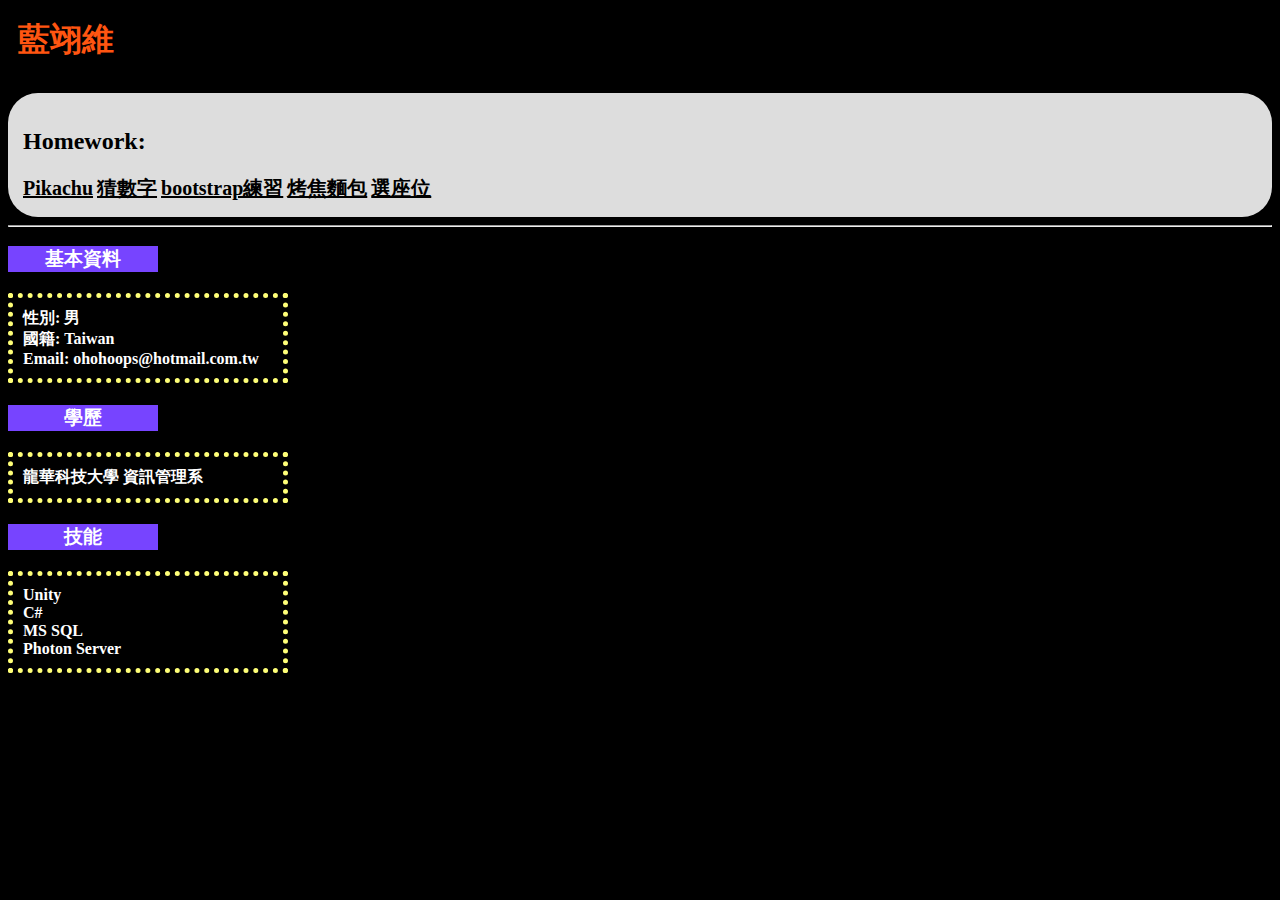
<file: index.html>
<!doctype:html>
<html>

<head>
    <meta charset="utf-8">
    <title>practicejs</title>
    <link rel="stylesheet" type="text/css" href="mainIndex.css">
</head>

<body>
    <div>
        <H1>藍翊維</H1>
        <div class="hwSet">
        <h2>Homework:</h2>
        	<a href="homework/pikachu/258_position fot students.html">Pikachu</a>
            <a href="homework/AB/practicegoodjs.html">猜數字</a>
            <a href="homework/bootstrap/index.html">bootstrap練習</a>
            <a href="homework/food/breadList.html">烤焦麵包</a>
            <a href="homework/StudenT/seat_select1_student.html">選座位</a>
        </div>
    </div>
    <hr>
    <div>
        <h3>基本資料</h3>
        <h4>性別: 男<br>
    			國籍: Taiwan <br>
    			Email: ohohoops@hotmail.com.tw</h4>
    </div>
    <div>
        <h3>學歷</h3>
        <h4>龍華科技大學 資訊管理系</h4>
    </div>
    <div>
        <h3>技能</h3>
        <h4>Unity<br>
   				C#<br>
   				MS SQL<br>
   				Photon Server<br>
   			</h4>
    </div>
</body>

</html>
</file>
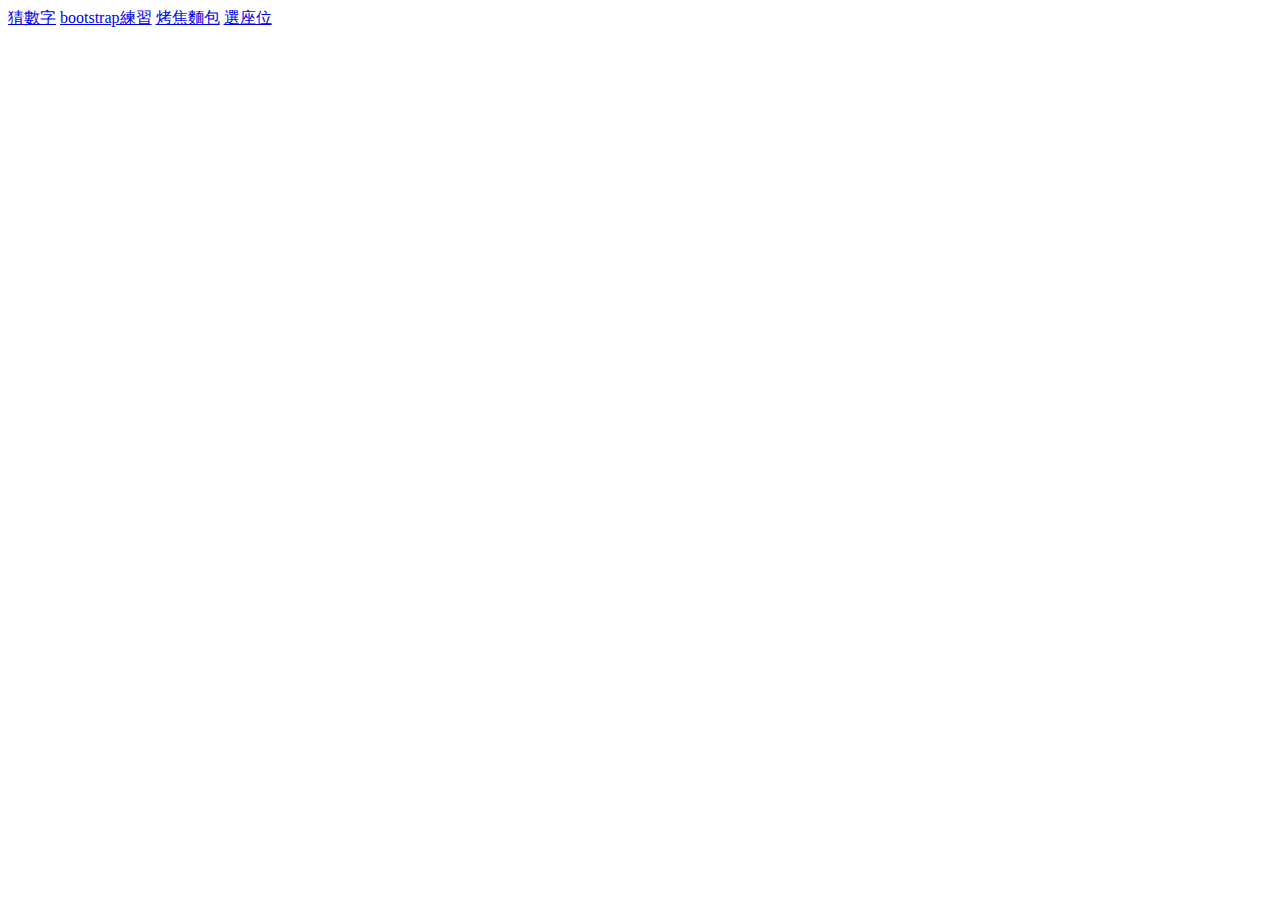
<file: HW.html>
<!doctype:html>
<html>

<head>
    <meta charset="utf-8">
    <title>practicejs</title>
</head>

<body>
    <div>
        <a href="homework/AB/practicegoodjs.html">猜數字</a>
        <a href="homework/bootstrap/index.html">bootstrap練習</a>
        <a href="homework/food/breadList.html">烤焦麵包</a>
        <a href="homework/StudenT/seat_select1_student.html">選座位</a>
    </div>
</body>

</html>
</file>
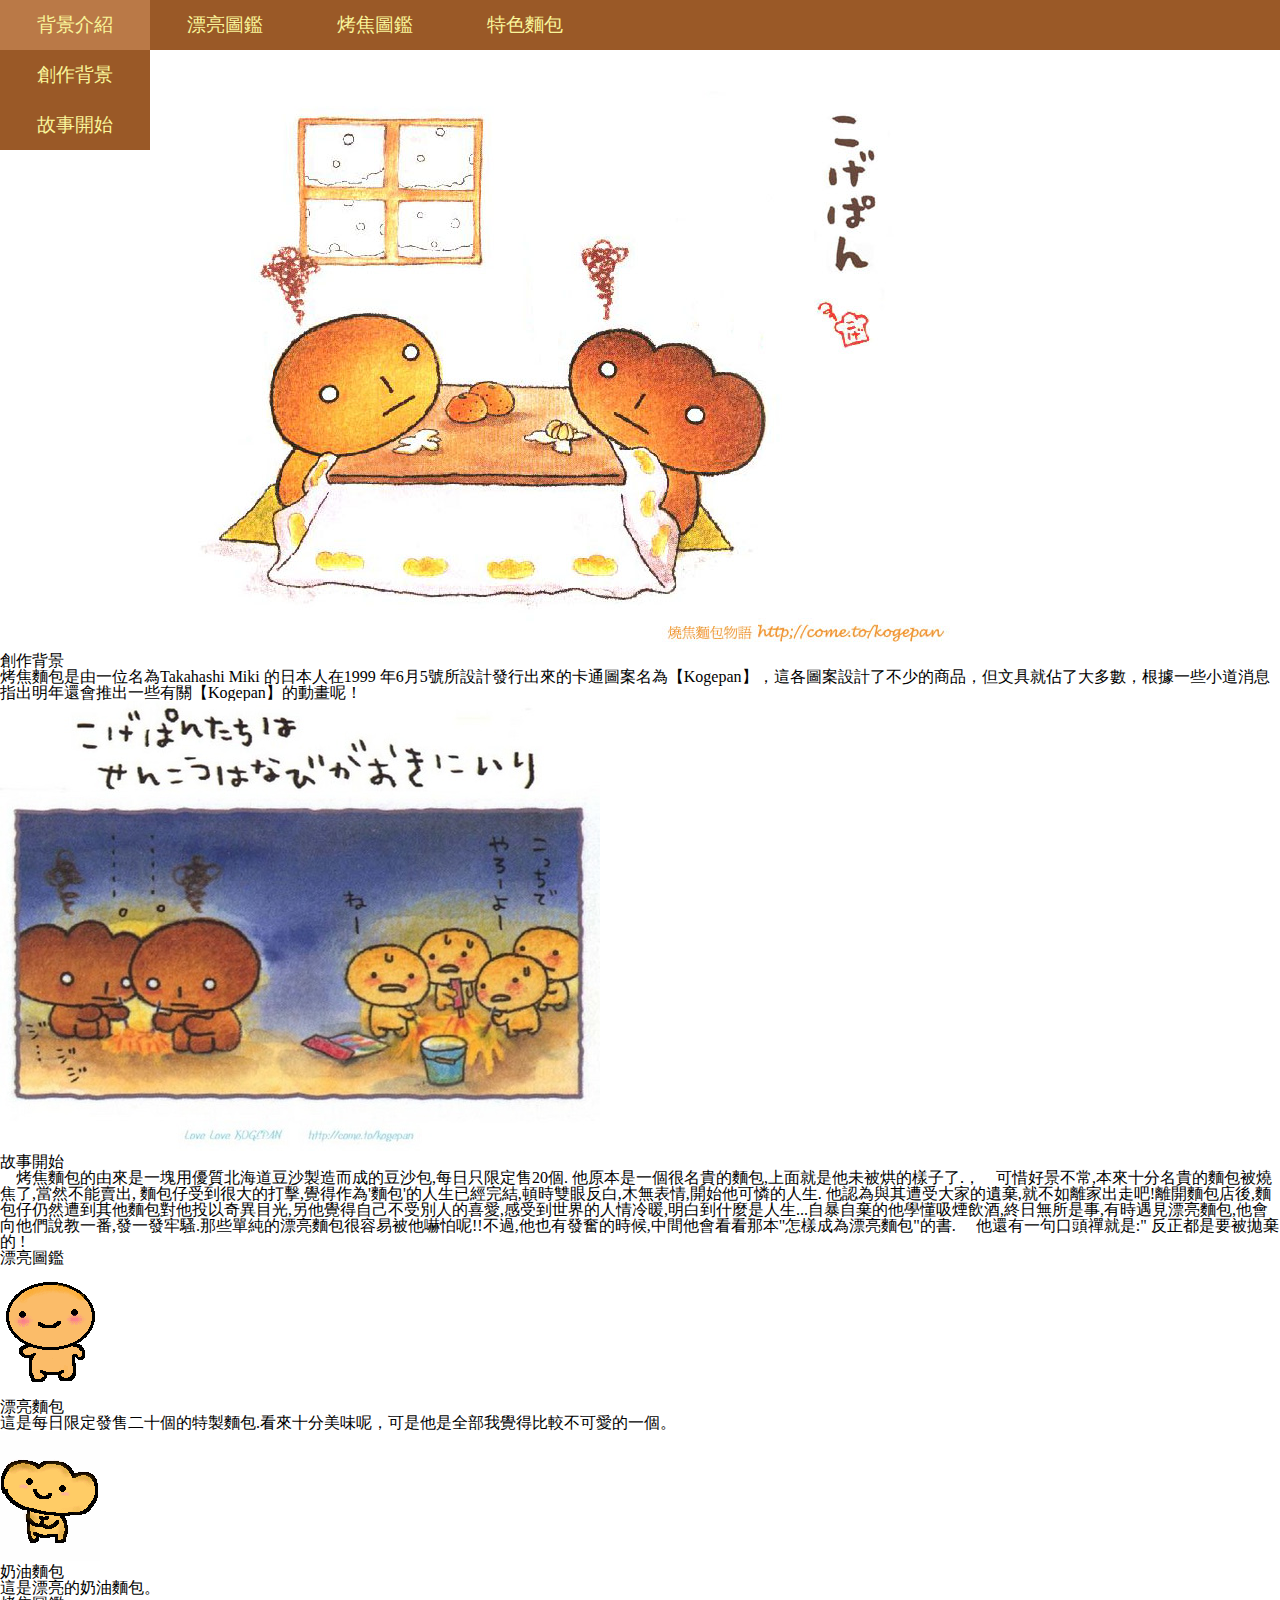
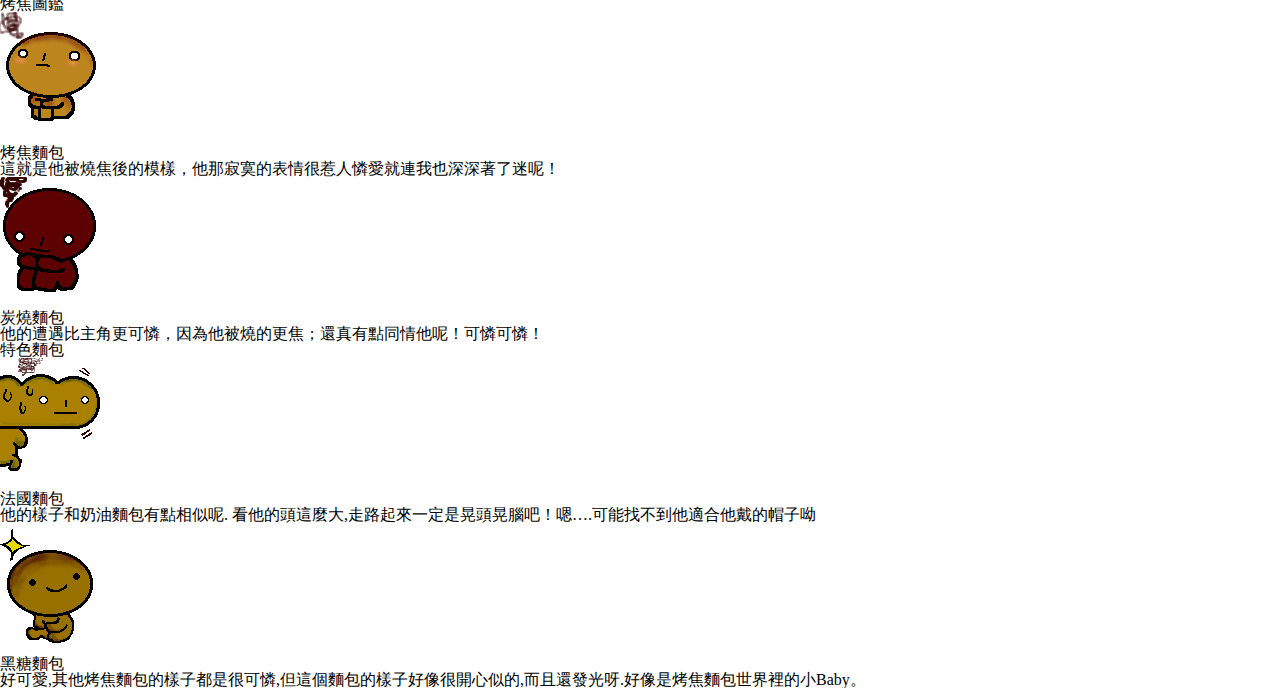
<file: homework/food/breadList.html>
<!DOCTYPE html>
<html lang="en">

<head>
    <meta charset="UTF-8">
    <meta http-equiv="X-UA-Compatible" content="IE=7">
    <meta:renderer></meta:renderer>
    <meta name="viewport" content="width=device-width, user-scalable=no, initial-scale=1.0, maximum-scale=1.0, minimum-scale=1.0">
    <meta:author></meta:author>
    <meta name="keywords" content="Keyword 1,Keyword 2">
    <meta name="description" content="description">
    <link rel="shortcut icon" type="image/x-icon" href="favicon.ico">
    <link rel="apple-touch-icon" href="favicon.png">
    <link rel="stylesheet" type="text/css" href="reset.css">
    <title>Bread List</title>
</head>

<body>
    <div class="nav">
        <ul>
            <li><a href="#bk">背景介紹</a>
                <ul>
                    <li><a href="#bk1">創作背景</a></li>
                    <li><a href="#start1">故事開始</a></li>
                </ul>
            </li>
            <li><a href="#good">漂亮圖鑑</a>
                <ul>
                    <li><a href="#g1">漂亮麵包</a></li>
                    <li><a href="#g2">奶油麵包</a></li>
                </ul>
            </li>
            <li><a href="#bad">烤焦圖鑑</a>
                <ul>
                    <li><a href="#b1">烤焦麵包</a></li>
                    <li><a href="#b2">炭燒麵包</a></li>
                </ul>
            </li>
            <li><a href="#feature">特色麵包</a>
                <ul>
                    <li><a href="#">法國麵包</a></li>
                    <li><a href="#">黑糖麵包</a></li>
                </ul>
            </li>
        </ul>
    </div>
    <div id="bk" >
        <img src="img/bk.jpg" alt="" >
        <h4 id="bk1">創作背景</h4>
        <p>烤焦麵包是由一位名為Takahashi Miki 的日本人在1999 年6月5號所設計發行出來的卡通圖案名為【Kogepan】，這各圖案設計了不少的商品，但文具就佔了大多數，根據一些小道消息指出明年還會推出一些有關【Kogepan】的動畫呢！</p>
        <img src="img/set.jpg" alt="">
        <h4 id = "start1">故事開始</h4>
        <p>　烤焦麵包的由來是一塊用優質北海道豆沙製造而成的豆沙包,每日只限定售20個. 他原本是一個很名貴的麵包,上面就是他未被烘的樣子了.，　可惜好景不常,本來十分名貴的麵包被燒焦了,當然不能賣出, 麵包仔受到很大的打擊,覺得作為'麵包'的人生已經完結,頓時雙眼反白,木無表情,開始他可憐的人生. 他認為與其遭受大家的遺棄,就不如離家出走吧!離開麵包店後,麵包仔仍然遭到其他麵包對他投以奇異目光,另他覺得自己不受別人的喜愛,感受到世界的人情冷暖,明白到什麼是人生...自暴自棄的他學懂吸煙飲酒,終日無所是事,有時遇見漂亮麵包,他會向他們說教一番,發一發牢騷.那些單純的漂亮麵包很容易被他嚇怕呢!!不過,他也有發奮的時候,中間他會看看那本"怎樣成為漂亮麵包"的書. 　他還有一句口頭禪就是:" 反正都是要被拋棄的 ! </p>
    </div>
    <div id="good">
        <h2 >漂亮圖鑑</h2>
        <img src="img/beauty.gif" alt="">
        <h4 id="g1">漂亮麵包</h4>
        <p>這是每日限定發售二十個的特製麵包.看來十分美味呢，可是他是全部我覺得比較不可愛的一個。
        </p>
        <img src="img/butter.gif" alt="">
        <h4 id="g2">奶油麵包</h4>
        <p>這是漂亮的奶油麵包。</p>
    </div>
    <div id="bad">
        <h2>烤焦圖鑑</h2>
        <img src="img/bun.gif" alt="">
        <h4 id="b1">烤焦麵包</h4>
        <p>這就是他被燒焦後的模樣，他那寂寞的表情很惹人憐愛就連我也深深著了迷呢！</p>
        <img src="img/tan.gif" alt="">
        <h4 id="b2">炭燒麵包</h4>
        <p>他的遭遇比主角更可憐，因為他被燒的更焦；還真有點同情他呢！可憐可憐！
        </p>
    </div>
    <div id="feature">
        <h2>特色麵包</h2>
        <img src="img/french.gif" alt="">
        <h4>法國麵包</h4>
        <p>他的樣子和奶油麵包有點相似呢. 看他的頭這麼大,走路起來一定是晃頭晃腦吧！嗯….可能找不到他適合他戴的帽子呦
        </p>
        <img src="img/black.gif" alt="">
        <h4>黑糖麵包</h4>
        <p>好可愛,其他烤焦麵包的樣子都是很可憐,但這個麵包的樣子好像很開心似的,而且還發光呀.好像是烤焦麵包世界裡的小Baby。
        </p>
    </div>
</body>

</html>
</file>
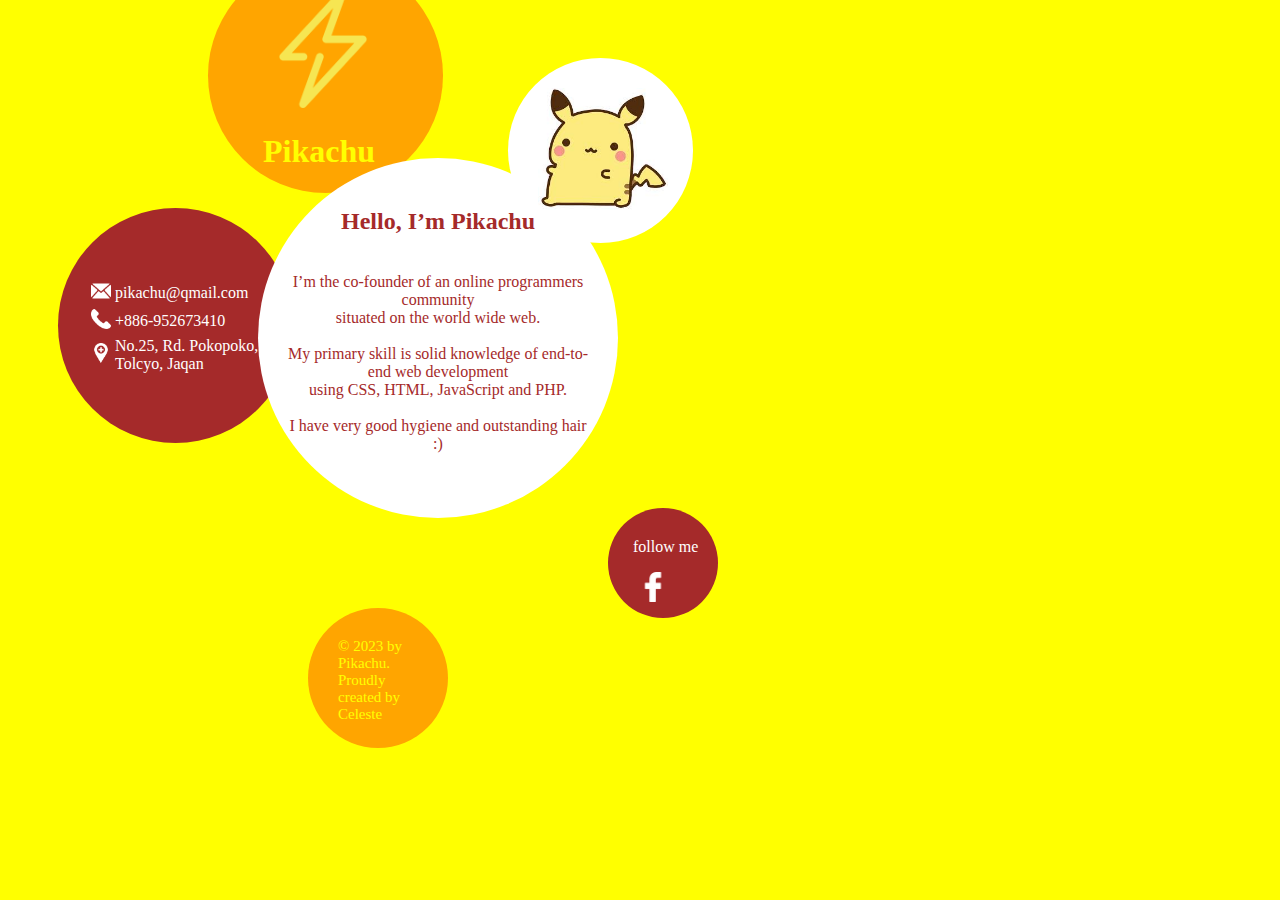
<file: homework/pikachu/258_position fot students.html>
<!DOCTYPE html>
<html lang="en">

<head>
    <meta charset="UTF-8">
    <meta http-equiv="X-UA-Compatible" content="IE=7">
    <meta:renderer></meta:renderer>
    <meta name="viewport" content="width=device-width, user-scalable=no, initial-scale=1.0, maximum-scale=1.0, minimum-scale=1.0">
    <meta:author></meta:author>
    <meta name="keywords" content="Keyword 1,Keyword 2">
    <meta name="description" content="description">
    <link rel="shortcut icon" type="image/x-icon" href="favicon.ico">
    <link rel="apple-touch-icon" href="favicon.png">
    <link rel="stylesheet" type="text/css" href="pi.css">
    <title>Ben</title>
</head>

<body bgcolor="yellow" class="allbody">
    <div class="wrap">
        <div  class="cir1">
            <img src="flash.png" width="120" class="font1">
            <h1 class="font1">
            Pikachu</h1>
        </div>
        <div class="circle2">
            <table class="font2">
                <tr>
                    <td><img src="mail.png" width="20"></td>
                    <td>pikachu@qmail.com</td>
                </tr>
                <tr>
                    <td><img src="tele.png" width="20"></td>
                    <td>+886-952673410</td>
                </tr>
                <tr>
                    <td><img src="ad.png" width="20"></td>
                    <td>No.25, Rd. Pokopoko,
                        <br> Tolcyo, Jaqan</td>
                </tr>
            </table>
        </div>
        <div class="circle3">
            <h2>Hello, I’m Pikachu</h2>
            <br> I’m the co-founder of an online programmers community
            <br> situated on the world wide web.
            <br>
            <br> My primary skill is solid knowledge of end-to-end web development
            <br> using CSS, HTML, JavaScript and PHP.
            <br>
            <br> I have very good hygiene and outstanding hair :)
            <br>
            <br> ​ </div>
        <div class="circle4">
            <img src="pika2.jpg" width="130">
        </div>
        <div class="circle5">
            <p class="font5">follow me</p>
            <a href="https://www.facebook.com/pages/%E7%9A%AE%E5%8D%A1%E4%B8%98/104031079632855?fref=ts">
                <img src="fb.png" width="30"></a>
        </div>
        <div class="circle6">© 2023 by Pikachu. Proudly created by Celeste</div>
    </div>
</body>

</html>
</file>
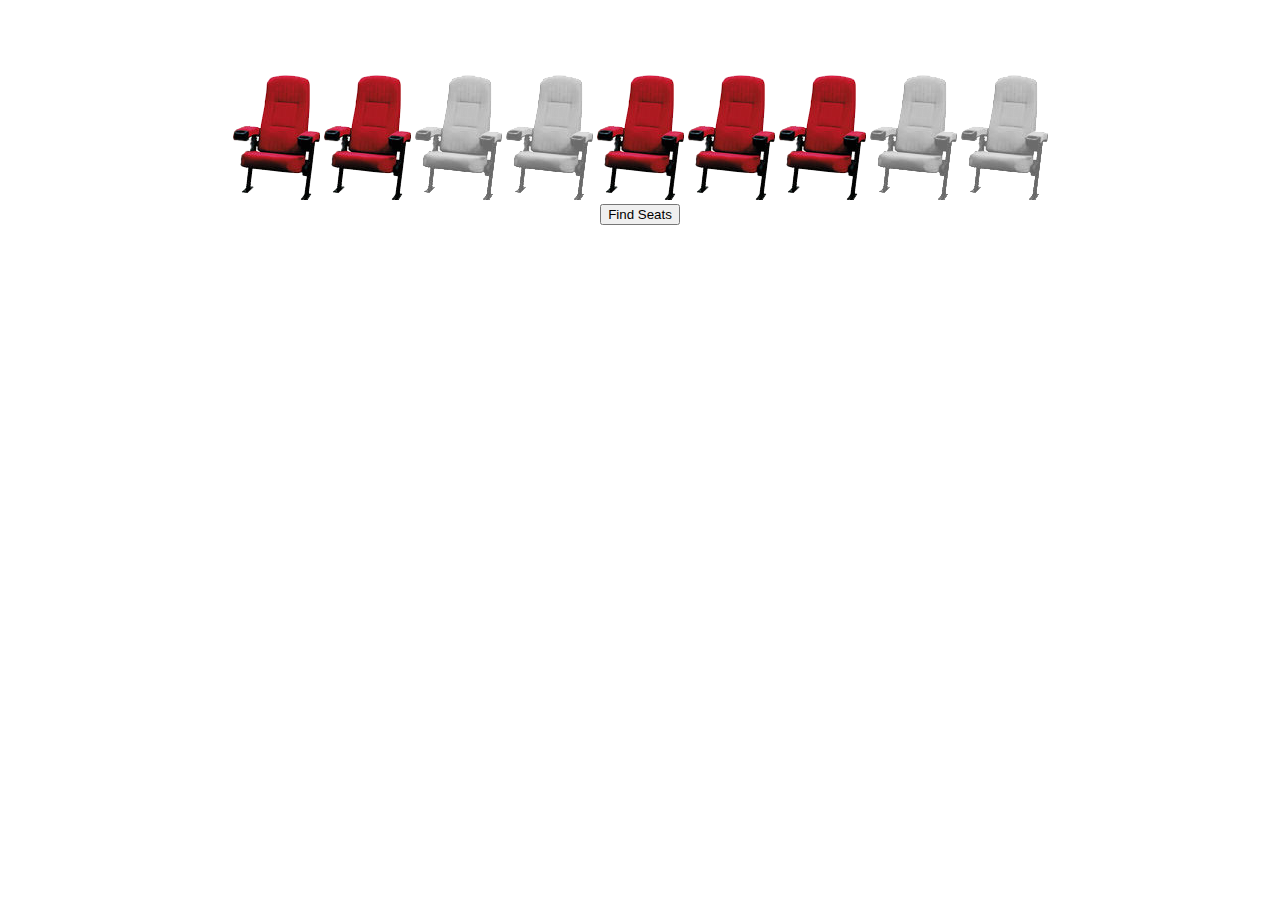
<file: homework/StudenT/seat_select1_student.html>
<html>

<head>
    <title>Mandango - The Macho Movie Ticket Finder</title>
    <script type="text/javascript">
    var seats = [true, true, false, false, true, true, true, false, false];
    var selectSeat = -1;

    function initSeats() {
        for (var col = 0; col < seats.length; col++) {
            if (seats[col]) {
                document.getElementById("seat" + col).src = "seat_avail.png";

            } else {
                document.getElementById("seat" + col).src = "seat_unavail.png";
            }
        }
    }

    function findSeats() {
        var visableSeats = [];
        for (var i = 0; i < seats.length; i++) {
            if (seats[i]) {
                visableSeats.push(i);
                if (visableSeats.length == 3) {
                    break;
                }
            } else {
                visableSeats = [];
            }
        };
        for (var i = 0; i < visableSeats.length; i++) {
             document.getElementById("seat" + visableSeats[i]).src = "seat_select.png";
        };

       
    }
    </script>
</head>

<body onload="initSeats();">
    <div style="margin-top:75px; text-align:center">
        <img id="seat0" src="" alt="" />
        <img id="seat1" src="" alt="" />
        <img id="seat2" src="" alt="" />
        <img id="seat3" src="" alt="" />
        <img id="seat4" src="" alt="" />
        <img id="seat5" src="" alt="" />
        <img id="seat6" src="" alt="" />
        <img id="seat7" src="" alt="" />
        <img id="seat8" src="" alt="" />
        <br />
        <input type="button" id="findseats" value="Find Seats" onclick="findSeats();" />
    </div>
</body>

</html>
</file>
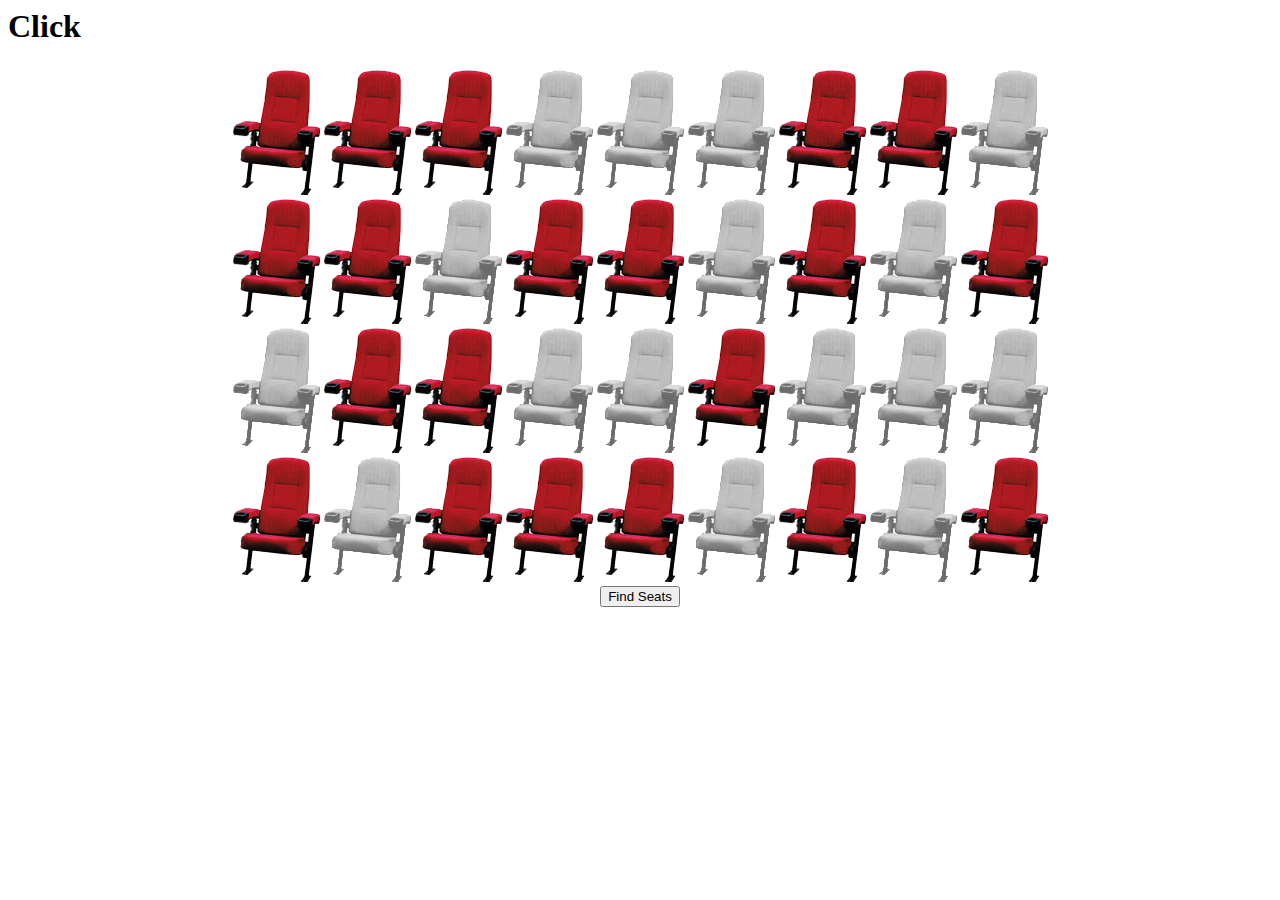
<file: homework/StudenT/seat_select2_student.html>
<html>

<head>
    <title>Mandango - The Macho Movie Ticket Finder</title>
    <script src="http://code.jquery.com/jquery-2.1.3.min.js"></script>
    <script type="text/javascript">
    var seats = [];
    var rowMax = 4;
    var colMax = 9;
    var selectSeat = -1;
    for (var row = 0; row < rowMax; row++) {
        seats[row] = [];
        for (var col = 0; col < colMax; col++) {
            seats[row][col] = (Math.round(Math.random()) == 1); //利用二微陣列亂數產生座位
        }
    }

    function initSeats() {
        for (var row = 0; row < seats.length; row++)
            for (var col = 0; col < seats[row].length; col++) {
                var seatImage = "seat_" + ((seats[row][col]) ? "avail" : "unavail") + ".png"; //設定座位圖片，使用三元運算子
                document.getElementById("seat" + (row * seats[row].length + col)).src = seatImage;
            }
    }

    function findSeats() {
                var visableSeats = [];
        for (var i = 0; i < seats.length; i++) {
            if (seats[i]) {
                visableSeats.push(i);
                if (visableSeats.length == 3) {
                    break;
                }
            } else {
                visableSeats = [];
            }
        };
        for (var i = 0; i < visableSeats.length; i++) {
             document.getElementById("seat" + visableSeats[i]).src = "seat_select.png";
        };
    }
    </script>
</head>

<body onload="initSeats();">
    <h1>Click</h1>
    <div style="margin-top:25px; text-align:center">
        <img id="seat0" src="" alt="" />
        <img id="seat1" src="" alt="" />
        <img id="seat2" src="" alt="" />
        <img id="seat3" src="" alt="" />
        <img id="seat4" src="" alt="" />
        <img id="seat5" src="" alt="" />
        <img id="seat6" src="" alt="" />
        <img id="seat7" src="" alt="" />
        <img id="seat8" src="" alt="" />
        <br />
        <img id="seat9" src="" alt="" />
        <img id="seat10" src="" alt="" />
        <img id="seat11" src="" alt="" />
        <img id="seat12" src="" alt="" />
        <img id="seat13" src="" alt="" />
        <img id="seat14" src="" alt="" />
        <img id="seat15" src="" alt="" />
        <img id="seat16" src="" alt="" />
        <img id="seat17" src="" alt="" />
        <br />
        <img id="seat18" src="" alt="" />
        <img id="seat19" src="" alt="" />
        <img id="seat20" src="" alt="" />
        <img id="seat21" src="" alt="" />
        <img id="seat22" src="" alt="" />
        <img id="seat23" src="" alt="" />
        <img id="seat24" src="" alt="" />
        <img id="seat25" src="" alt="" />
        <img id="seat26" src="" alt="" />
        <br />
        <img id="seat27" src="" alt="" />
        <img id="seat28" src="" alt="" />
        <img id="seat29" src="" alt="" />
        <img id="seat30" src="" alt="" />
        <img id="seat31" src="" alt="" />
        <img id="seat32" src="" alt="" />
        <img id="seat33" src="" alt="" />
        <img id="seat34" src="" alt="" />
        <img id="seat35" src="" alt="" />
        <br />
        <input type="button" id="findseats" value="Find Seats" onclick="findSeats();" />
    </div>
</body>

</html>
</file>
<file: mainIndex.css>
h3 {
    background-color: #7744FF;
    color: white;
    width: 150px;
    text-align: center;
    font-family: 微軟正黑體;
}

body {
    /*background-image: url(http://img.lanrentuku.com/img/allimg/1502/5-1502130PQ1.jpg);*/
    background-color: black;
}

h4 {
    border-style: dotted;
    /*background-color:white;*/
    color: white;
    width: 250px;
    padding: 10px;
    border-color: #FFFF77;
    border-width: 5px;
    font-family: 微軟正黑體;
}

h1 {
    color: #FF5511;
    width: 250px;
    padding: 10px;
    border-color: blue;
    border-width: 5px;
    font-family: 微軟正黑體;
}
a{

	font-size: 20px;
	color: black;
	font-family: 微軟正黑體;
	font-weight: 900;
}
.hwSet{
	
	text-decoration: none;
	background-color: #DDDDDD;
	padding: 15px;
	border-radius: 30px;
}
</file>
<file: homework/pikachu/pi.css>
/*第1個圈*/

.cir1 {
    position: absolute;
    margin-left: 200px;
    margin-top: -50px;
    padding: 30px;
    background-color: orange;
    width: 175px;
    height: 175px;
    border-radius: 250px;
}

.font1 {
    margin-left: 25px;
    color: yellow;
}


/*第2個圈*/

.circle2 {
    position: absolute;
    margin-left: 50px;
    margin-top: 200px;
    padding: 30px;
    background-color: brown;
    width: 175px;
    height: 175px;
    border-radius: 250px;
}

.font2 {
    margin-top: 40px;
    color: white;
}


/*第3個圈 main Ins*/

.circle3 {
    position: absolute;
    margin-left: 250px;
    margin-top: 150px;
    padding: 30px;
    background-color: white;
    width: 300px;
    height: 300px;
    border-radius: 500px;
    text-align: center;
    color: brown;
}

.circle4 {
    position: absolute;
    margin-left: 500px;
    margin-top: 50px;
    padding: 30px;
    background-color: white;
    width: 125px;
    height: 125px;
    border-radius: 500px;
}

.circle5 {
    position: fixed;
    margin-left: 600px;
    margin-top: 500px;
    padding: 30px;
    background-color: brown;
    width: 50px;
    height: 50px;
    border-radius: 500px;

}

.font5 { 
    margin-top: 0px;
    margin-left: -5px;
    max-width: 10px;
    color: white;
    white-space:nowrap; 
}
.circle6 {
    position: absolute;
    margin-left: 300px;
    margin-top: 600px;
    padding: 30px;
    background-color: orange;
    width: 80px;
    height: 80px;
    border-radius: 500px;
    font-size: 15px;
    color: yellow;

}
.allbody {font-family: impact;}
</file>
